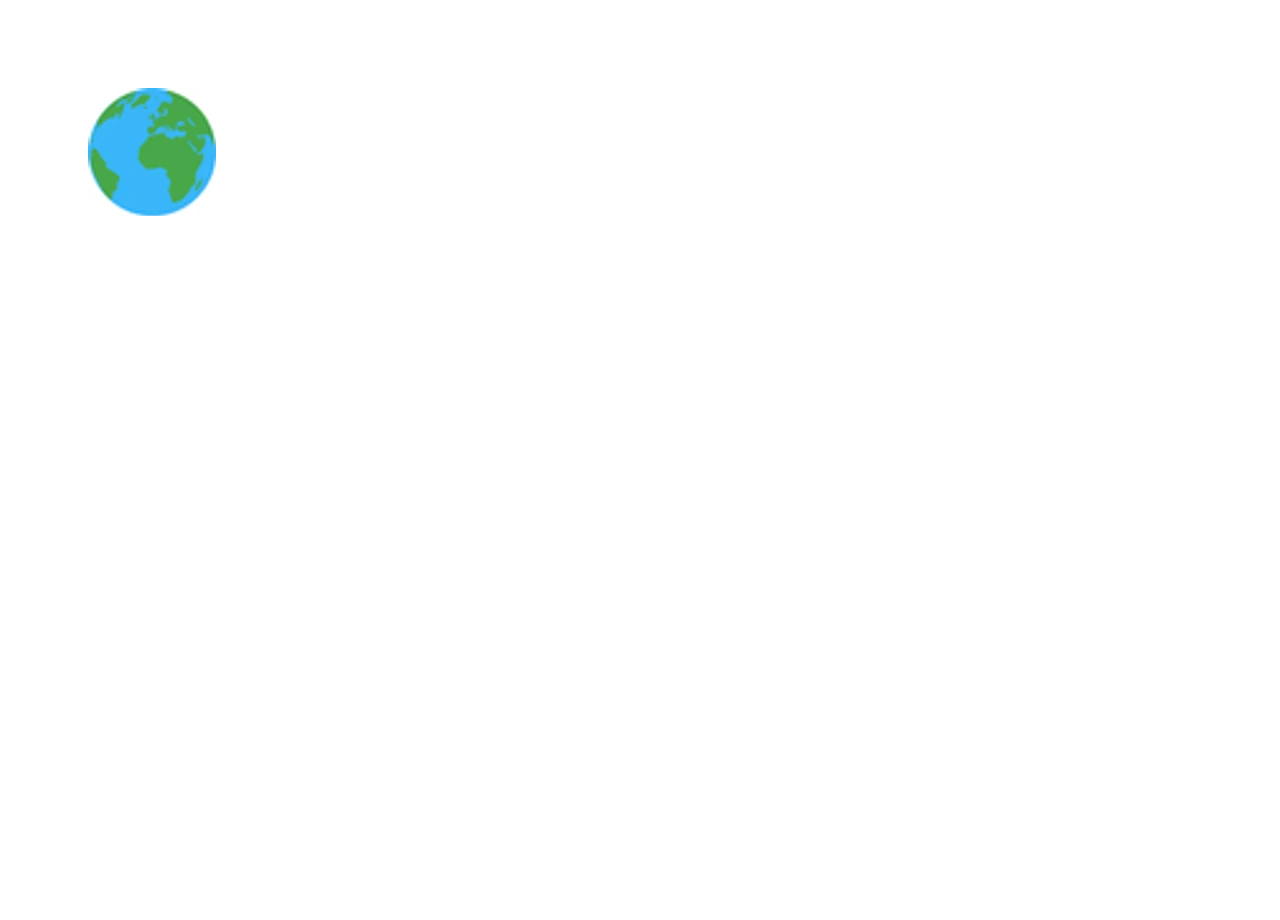
<file: teste.html>
<!DOCTYPE html>
<html lang="en">
<head>
    <meta charset="UTF-8">
    <meta name="viewport" content="width=>, initial-scale=1.0">
    <title>Document</title>
</head>
<body>
    <canvas id="myCanvas"></canvas>

    <script defer>

    class Terra {
    constructor(x, y, frameWidth, frameHeight, totalFrames, frameSpeed = 50) {
        this.x = x;
        this.y = y;
        this.frameWidth = frameWidth;
        this.frameHeight = frameHeight;
        this.totalFrames = totalFrames;
        this.frameSpeed = frameSpeed; // menor = mais rápido
        this.frameIndex = 0;
        this.tick = 0;
    }

    update() {
        this.tick++;
        if (this.tick >= this.frameSpeed) {
            this.tick = 0;
            this.frameIndex = (this.frameIndex + 1) % this.totalFrames;
        }
    }

    draw(ctx, img) {
        const sx = this.frameIndex * this.frameWidth;
        ctx.drawImage(
            img,
            sx, 0,                      // source x, y
            this.frameWidth, this.frameHeight, // source w, h
            this.x, this.y,             // destination x, y
            this.frameWidth, this.frameHeight  // destination w, h
        );
    }
}

    </script>

    <script defer>
        const cnv = document.getElementById('myCanvas');

        cnv.width = innerWidth;
        cnv.height = innerHeight;

        const ctx = cnv.getContext('2d')

        const terraImg = new Image();
        terraImg.src = './src/img/image.png'; // Substitua pelo caminho da sua imagem

        const planeta = new Terra(80, 80, 128, 128, 20); // x, y, largura do quadro, altura, total de quadros

        function animate() {
            ctx.clearRect(0, 0, cnv.width, cnv.height);
            
            planeta.update();
            planeta.draw(ctx, terraImg);

            requestAnimationFrame(animate);
        }

        terraImg.onload = () => {
            animate(); // só começa a animação depois da imagem carregar
        };

    </script>
</body>
</html>
</file>
